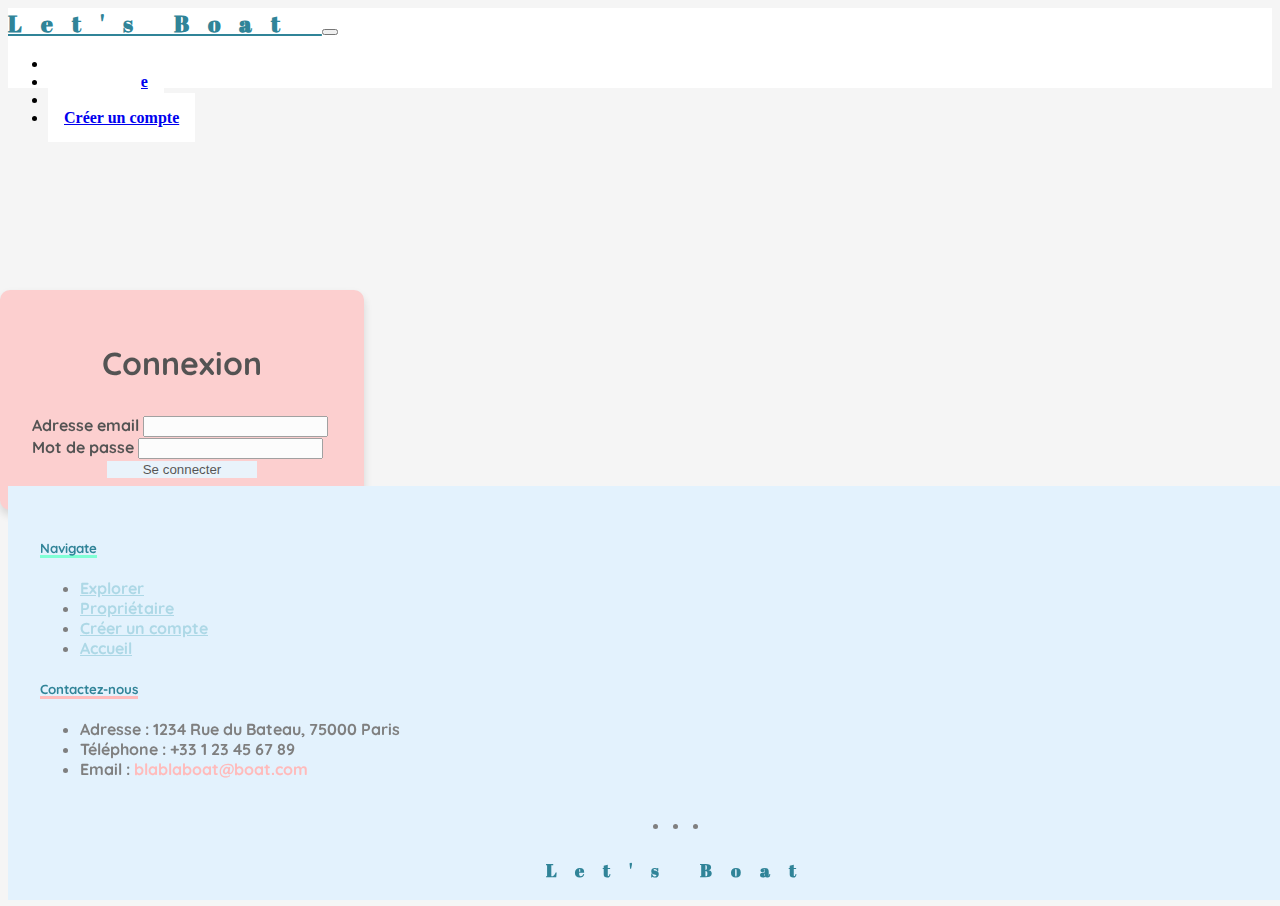
<file: login.html>
<!DOCTYPE html>
<html lang="fr">
  <head>
    <meta charset="UTF-8">
    <meta name="viewport" content="width=device-width, initial-scale=1.0">
    <title>Réservation de bateau</title>
    <!-- Chargement de Bootstrap -->
    <script src='https://cdnjs.cloudflare.com/ajax/libs/bootstrap/5.2.3/js/bootstrap.min.js' integrity='sha512-1/RvZTcCDEUjY/CypiMz+iqqtaoQfAITmNSJY17Myp4Ms5mdxPS5UV7iOfdZoxcGhzFbOm6sntTKJppjvuhg4g==' crossorigin='anonymous'></script>
    <link rel='stylesheet' href='https://cdnjs.cloudflare.com/ajax/libs/bootstrap/5.2.3/css/bootstrap.min.css' integrity='sha512-SbiR/eusphKoMVVXysTKG/7VseWii+Y3FdHrt0EpKgpToZeemhqHeZeLWLhJutz/2ut2Vw1uQEj2MbRF+TVBUA==' crossorigin='anonymous'/>
    <!-- Chargement de Font Awesome -->
    <link rel='stylesheet' href='https://cdnjs.cloudflare.com/ajax/libs/font-awesome/6.4.0/css/all.min.css' integrity='sha512-iecdLmaskl7CVkqkXNQ/ZH/XLlvWZOJyj7Yy7tcenmpD1ypASozpmT/E0iPtmFIB46ZmdtAc9eNBvH0H/ZpiBw==' crossorigin='anonymous'/>
    <link href="https://fonts.googleapis.com/css2?family=Quicksand&display=swap" rel="stylesheet">
    <link href="https://fonts.googleapis.com/css2?family=Abril+Fatface&display=swap" rel="stylesheet">
    <link rel="stylesheet" href="https://use.fontawesome.com/releases/v5.15.3/css/all.css" integrity="sha384-y3q3VcokmQhedQXqbDPRE8t+/kHt7wFtR1uHt8+L3HO3cVgX9xC+MF7KR8ZvtdzB" crossorigin="anonymous">
    <!-- Chargement de notre propre fichier CSS -->
    <link rel="stylesheet" href="style.css">

  </head>
  <body>
    <!-- Navbar -->
    <nav style="background-color: white" class="navbar sticky-top navbar-expand-lg navbar-light">
      <div class="container">
        <a style="color: #308498; font-size: 2.5vh; font-family: 'Abril Fatface', cursive; letter-spacing: 0.5cm;" class="navbar-brand" href="/">Let's Boat <i class="fa-solid fa-sailboat fa-bounce" style="color: #FFBBBB;"></i></a>
        <button class="navbar-toggler" type="button" data-bs-toggle="collapse" data-bs-target="#navbarNav" >
          <span class="navbar-toggler-icon"></span>
        </button>
        <div class="collapse navbar-collapse" id="navbarNav">
          <ul class="navbar-nav ml-auto">
            <li class="nav-item">
              <a class="nav-link" href="/">Accueil</a>
            </li>
            <li class="nav-item">
              <a class="nav-link" href="#">Propriétaire</a>
            </li> 
            <li class="nav-item">
              <a class="nav-link" href="/explore.html">Explorer</a>
            </li>
            <li class="nav-item">
              <a class="nav-link" href="/signin.html">Créer un compte</a>
            </li>
          </ul>
        </div>
      </div>
    </nav>

    <div class="body" style="background-image: url('https://cdn.getyourguide.com/img/tour/601ee68f56607.jpeg/99.jpg');">
      <div class="container">
        <div class="row justify-content-center">
          <div class="col-lg-6 col-md-8 register-form-container">
            <form action="/myprofile.html" class="register-form form-login">
              <h1 class="register-h1">Connexion</h1>
              <div class="mb-3">
                <label for="email" class="form-label">Adresse email</label>
                <input type="email" class="form-control" id="email" required>
              </div>
              <div class="mb-3">
                <label for="password" class="form-label">Mot de passe</label>
                <input type="password" class="form-control" id="password" required>
              </div>
              <button type="submit" class="btn btn-primary">Se connecter</button>
            </form>
          </div>
        </div>
      </div>



    <footer style="background-color: #e3f2fd; padding: 2rem;" class="mt-5 footer-signin">
      <div class="container footer footer-login">
        <div class="row">
          <div class="col-md-4">
            <h5 style="text-decoration: underline 3px aquamarine;">Navigate</h5>
            <ul class="list-unstyled">
              <li><a href="/explore.html">Explorer</a></li>
              <li><a href="#">Propriétaire</a></li>
              <li><a href="/signin.html">Créer un compte</a></li>
              <li><a href="/">Accueil</a></li>
            </ul> 
          </div>
          <div class="col-md-4">
            <h5 style="text-decoration: underline 3px #FFBBBB;">Contactez-nous</h5>
            <ul class="list-unstyled">
              <li>Adresse : 1234 Rue du Bateau, 75000 Paris</li>
              <li>Téléphone : +33 1 23 45 67 89</li>
              <li>Email : <span>blablaboat@boat.com</span></li>
            </ul>
          </div>
          <div class="col-md-4">

            <ul style="display: flex; justify-content: center;"  class="list-unstyled">
              <li><a href="#"><i style="color: #FFBBBB;" class="fab fa-facebook fa-lg"></i></a></li>
              <li><a href="#"><i class="fab fa-twitter fa-lg"></i></a></li>
              <li><a href="#"><i style="color: aquamarine;" class="fab fa-instagram fa-lg"></i></a></li>
            </ul>
          </div>
        </div>
      </div>
      <p style=" text-align: center; color: #308498; font-size: 2vh; font-family: 'Abril Fatface', cursive; letter-spacing: 0.5cm;">Let's Boat <i class="fa-solid fa-sailboat fa-bounce" style="color: #FFBBBB;"></i></p>
      <p style="color: gray; text-align: center; padding-top: 2vh; font-family:'Quicksand', sans-serif; font-weight: normal;">Tous droits réservés &copy; OPCONSULTING 2023</p>
    </footer>
    </body>
    <script src="/main.js" type="text/javascript"></script>
    </html>
</file>
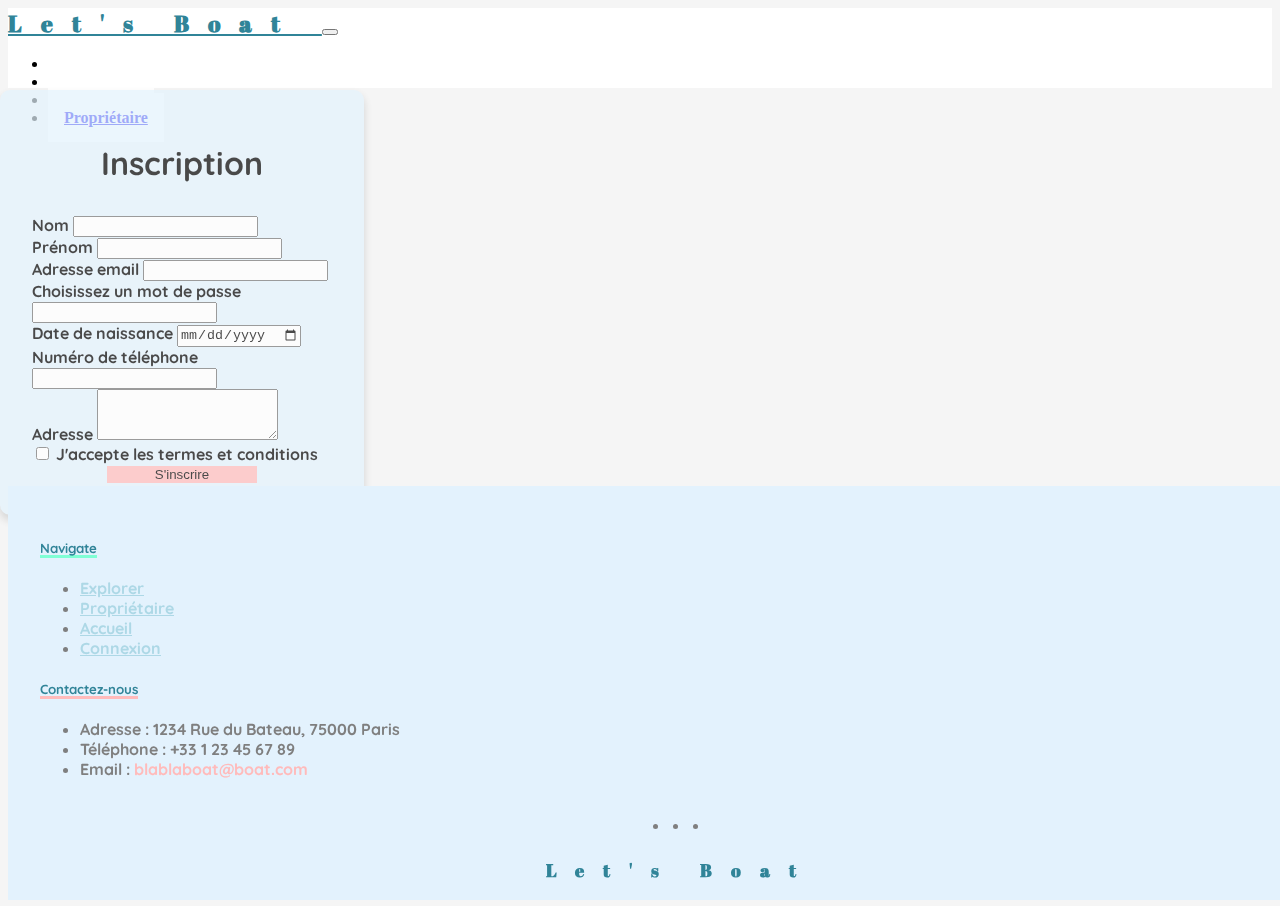
<file: signin.html>
<!DOCTYPE html>
<html lang="fr">
  <head>
    <meta charset="UTF-8">
    <meta name="viewport" content="width=device-width, initial-scale=1.0">
    <title>Réservation de bateau</title>
    <!-- Chargement de Bootstrap -->
    <script src='https://cdnjs.cloudflare.com/ajax/libs/bootstrap/5.2.3/js/bootstrap.min.js' integrity='sha512-1/RvZTcCDEUjY/CypiMz+iqqtaoQfAITmNSJY17Myp4Ms5mdxPS5UV7iOfdZoxcGhzFbOm6sntTKJppjvuhg4g==' crossorigin='anonymous'></script>
    <link rel='stylesheet' href='https://cdnjs.cloudflare.com/ajax/libs/bootstrap/5.2.3/css/bootstrap.min.css' integrity='sha512-SbiR/eusphKoMVVXysTKG/7VseWii+Y3FdHrt0EpKgpToZeemhqHeZeLWLhJutz/2ut2Vw1uQEj2MbRF+TVBUA==' crossorigin='anonymous'/>
    <!-- Chargement de Font Awesome -->
    <link rel='stylesheet' href='https://cdnjs.cloudflare.com/ajax/libs/font-awesome/6.4.0/css/all.min.css' integrity='sha512-iecdLmaskl7CVkqkXNQ/ZH/XLlvWZOJyj7Yy7tcenmpD1ypASozpmT/E0iPtmFIB46ZmdtAc9eNBvH0H/ZpiBw==' crossorigin='anonymous'/>
    <link href="https://fonts.googleapis.com/css2?family=Quicksand&display=swap" rel="stylesheet">
    <link href="https://fonts.googleapis.com/css2?family=Abril+Fatface&display=swap" rel="stylesheet">
    <link rel="stylesheet" href="https://use.fontawesome.com/releases/v5.15.3/css/all.css" integrity="sha384-y3q3VcokmQhedQXqbDPRE8t+/kHt7wFtR1uHt8+L3HO3cVgX9xC+MF7KR8ZvtdzB" crossorigin="anonymous">
    <!-- Chargement de notre propre fichier CSS -->
    <link rel="stylesheet" href="style.css">

  </head>
  <body>
    <!-- Navbar -->
    <nav style="background-color: white" class="navbar sticky-top navbar-expand-lg navbar-light">
      <div class="container">
        <a style="color: #308498; font-size: 2.5vh; font-family: 'Abril Fatface', cursive; letter-spacing: 0.5cm;" class="navbar-brand" href="/">Let's Boat <i class="fa-solid fa-sailboat fa-bounce" style="color: #FFBBBB;"></i></a>
        <button class="navbar-toggler" type="button" data-bs-toggle="collapse" data-bs-target="#navbarNav" >
          <span class="navbar-toggler-icon"></span>
        </button>
        <div class="collapse navbar-collapse" id="navbarNav">
          <ul class="navbar-nav ml-auto">
            <li class="nav-item">
              <a class="nav-link" href="/">Accueil</a>
            </li>
            <li class="nav-item">
              <a class="nav-link" href="/explore.html">Explorer</a>
            </li>
            <li class="nav-item">
              <a class="nav-link" href="/login.html">Connexion</a>
            </li>
            <li class="nav-item">
              <a class="nav-link" href="#">Propriétaire</a>
            </li>
          </ul>
        </div>
      </div>
    </nav>


    <div class="body" style="background-image: url('https://arcachonmarine.com/wp-content/uploads/2022/01/pb22dlx2020f.jpeg');">
      <div class="container">
        <div class="row justify-content-center">
          <div class="col-lg-6 col-md-8 register-form-container">
            <form action="/login.html" class="register-form">
              <h1 class="register-h1">Inscription</h1>
              <div class="mb-2">
                <label for="nom" class="form-label">Nom</label>
                <input type="text" class="form-control" id="nom" required>
              </div>
              <div class="mb-2">
                <label for="prenom" class="form-label">Prénom</label>
                <input type="text" class="form-control" id="prenom" required>
              </div>
              <div class="mb-2">
                <label for="email" class="form-label">Adresse email</label>
                <input type="email" class="form-control" id="email" required>
              </div>
              <div class="mb-2">
                <label for="password" class="form-label">Choisissez un mot de passe</label>
                <input type="password" class="form-control" id="password" required>
              </div>
              <div class="mb-2">
                <label for="dateNaissance" class="form-label">Date de naissance</label>
                <input type="date" class="form-control" id="dateNaissance" required>
              </div>
              <div class="mb-2">
                <label for="telephone" class="form-label">Numéro de téléphone</label>
                <input type="tel" class="form-control" id="telephone" required>
              </div>
              <div class="mb-2">
                <label for="adresse" class="form-label">Adresse</label>
                <textarea class="form-control" id="adresse" rows="3" required></textarea>
              </div>
              <div class="form-check mb-3">
                <input type="checkbox" class="form-check-input" id="terms" required>
                <label class="form-check-label" for="terms">J'accepte les termes et conditions</label>
              </div>
              <button type="submit" class="btn btn-primary">S'inscrire</button>
            </form>
          </div>
        </div>
      </div>


    <!-- https://s3-us-west-2.amazonaws.com/s.cdpn.io/142996/sections-3.jpg -->



    <footer style="background-color: #e3f2fd; padding: 2rem;" class="mt-5 footer-signin">
        <div class="container footer">
          <div class="row">
            <div class="col-md-4">
              <h5 style="text-decoration: underline 3px aquamarine;">Navigate</h5>
              <ul class="list-unstyled">
                <li><a href="explore.html">Explorer</a></li>
                <li><a href="#">Propriétaire</a></li>
                <li><a href="/">Accueil</a></li>
                <li><a href="/login.html">Connexion</a></li>
              </ul> 
            </div>
            <div class="col-md-4">
              <h5 style="text-decoration: underline 3px #FFBBBB;">Contactez-nous</h5>
              <ul class="list-unstyled">
                <li>Adresse : 1234 Rue du Bateau, 75000 Paris</li>
                <li>Téléphone : +33 1 23 45 67 89</li>
                <li>Email : <span>blablaboat@boat.com</span></li>
              </ul>
            </div>
            <div class="col-md-4">

              <ul style="display: flex; justify-content: center;"  class="list-unstyled">
                <li><a href="#"><i style="color: #FFBBBB;" class="fab fa-facebook fa-lg"></i></a></li>
                <li><a href="#"><i class="fab fa-twitter fa-lg"></i></a></li>
                <li><a href="#"><i style="color: aquamarine;" class="fab fa-instagram fa-lg"></i></a></li>
              </ul>
            </div>
          </div>
        </div>
        <p style=" text-align: center; color: #308498; font-size: 2vh; font-family: 'Abril Fatface', cursive; letter-spacing: 0.5cm;">Let's Boat <i class="fa-solid fa-sailboat fa-bounce" style="color: #FFBBBB;"></i></p>
        <p style="color: gray; text-align: center; padding-top: 2vh; font-family:'Quicksand', sans-serif; font-weight: normal;">Tous droits réservés &copy; OPCONSULTING 2023</p>
      </footer>
      </body>
      <script src="/main.js" type="text/javascript"></script>
      </html>
</file>
<file: style.css>
body {
  background-color: whitesmoke;
  font-weight: bold;
}

.hero {
  background-image: url("https://cdn1.polaris.com/globalassets/godfrey/2021/model/model-pages/aquapatio-twin/spec-sub-page/aquapatio-twin-media-6-lg.jpg?v=8697fad2&format=webp&format=webp");
  background-size: cover;
  background-position: center;
  height: 500px;
  -webkit-box-shadow: 0px 1px 4px 6px #e8e8e8;
  box-shadow: 0px 1px 4px 6px #e8e8e8;
}

.navbar {
  height: 80px;
}

.hero h1 {
  font-size: 3rem;
}

.boat-list .card {
  height: 100%;
}

.about img {
  width: 100%;
}

.row.d-flex.justify-content-center.flex-wrap {
  max-width: 1800px;
  margin-top: 10px;
}

.card {
  border-radius: 10px;
  -webkit-box-shadow: 0px 1px 4px 6px #e8e8e8;
  box-shadow: 0px 1px 4px 6px #e8e8e8;
}

.card img {
  height: 300px;
  border-radius: 10px 10px 0px 0px;
}

.card .btn {
  background-color: #e3f2fd;
}

.cards {
  font-family: "Quicksand", sans-serif;
}

.cards h5 {
  font-weight: bold;
  color: #308498;
  border: solid 1px whitesmoke;
  background-color: whitesmoke;
  border-radius: 10px;
  display: inline-block;
  padding: 0.5rem;
  /* text-shadow: 0 0 2px #FFBBBB, 0 0 2px #FFBBBB, 0 0 2px #FFBBBB, 0 0 2px #FFBBBB, 0 0 2px #FFBBBB, 0 0 2px #FFBBBB, 0 0 2px #FFBBBB, 0 0 2px #FFBBBB, 0 0 2px #FFBBBB, 0 0 2px #FFBBBB, 0 0 2px #FFBBBB, 0 0 2px #FFBBBB, 0 0 2px #FFBBBB, 0 0 2px #FFBBBB, 0 0 2px #FFBBBB, 0 0 2px #FFBBBB, 0 0 2px #FFBBBB, 0 0 2px #FFBBBB, 0 0 2px #FFBBBB, 0 0 2px #FFBBBB; */
}

.about,
h1 {
  font-family: "Quicksand", sans-serif;
}

.container-custom {
  max-width: 1800px;
}

.h1-hiw,
.h1-about,
.explore-page h1 {
  color: #308498;
  text-shadow: 0 0 2px aquamarine, 0 0 2px aquamarine, 0 0 2px aquamarine,
    0 0 2px aquamarine, 0 0 2px aquamarine, 0 0 2px aquamarine,
    0 0 2px aquamarine, 0 0 2px aquamarine, 0 0 2px aquamarine,
    0 0 2px aquamarine, 0 0 2px aquamarine, 0 0 2px aquamarine,
    0 0 2px aquamarine, 0 0 2px aquamarine, 0 0 2px aquamarine,
    0 0 2px aquamarine, 0 0 2px aquamarine, 0 0 2px aquamarine,
    0 0 2px aquamarine, 0 0 2px aquamarine;
}

.h1-about {
  padding: 3vh;
}

p {
  color: gray;
}

.hiw {
  display: flex;
  justify-content: space-around;
  align-items: center;
  flex-wrap: wrap;
  margin-top: 50px;
  border: 3px solid #e3f2fd;
  padding: 1rem;
  -webkit-box-shadow: 0px 1px 4px 6px #e8e8e8;
  box-shadow: 0px 1px 4px 6px #e8e8e8;
}

.step {
  width: 30%;
  text-align: center;
  margin-bottom: 50px;
  font-family: "Quicksand", sans-serif;
}

.step i {
  font-size: 36px;
  color: #7f7f7f;
  margin-bottom: 10px;
}

.step h3 {
  font-size: 24px;
  margin-bottom: 20px;
  color: #308498;
  font-weight: bold;
}

.step p {
  font-size: 16px;
  line-height: 1.5;
}

.footer {
  font-family: "Quicksand", sans-serif;
  color: #7f7f7f;
}
.footer a {
  color: lightblue;
}

.footer h5 {
  font-weight: bold;
  color: #308498;
}
.footer i {
  font-size: 4vh;
  margin-left: 20px;
  margin-top: 25px;
}

.footer-signin {
  position: fixed;
  bottom: 0;
  width: 100%;
}

span {
  color: #ffbbbb;
}

i,
span,
footer a {
  transition: all 0.2s;
}

footer a:hover {
  color: gray;
}

i:hover {
  /* font-size: 4.5vh; */
  transition: all 0.1s;
}

span:hover {
  color: aquamarine;
  border-bottom: 2px solid #ffbbbb;
  transition: all 0.2s;
}

.explore-page {
  font-family: "Quicksand", sans-serif;
}


.explore-page form{
  background-color: #e3f2fd;
  padding: 1rem;
  border-radius: 10px;
}
.explore-page form button {
  background-color: #ffbbbb;
  color: #308498;
  border-color: #ffbbbb;
}

.review {
  background-color: #fff;
  padding: 1rem;
  margin-top: 10px;
  border-radius: 10px;
  font-family: "Quicksand", sans-serif;
  -webkit-box-shadow: 0px 1px 4px 6px #e8e8e8;
  box-shadow: 0px 1px 4px 6px #e8e8e8;
}

.fa-star, .fa-star-o, .fa-star-half-o {
  color: #fad713;
}

@media screen and (max-width: 1300px) {
  .hiw {
    display: flex;
    flex-direction: column;
    align-items: center;
    justify-content: center;
    gap: 2rem;
    margin: 3rem 0;
  }
  .step {
    display: flex;
    flex-direction: column;
    align-items: center;
    width: 100%;
    /* gap: 1rem; */
    max-width: 400px;
    text-align: center;
  }
  .about {
    flex-direction: row;
    justify-content: space-between;
    align-items: center;
    text-align: justify;
  }

  .about div {
    /* flex: 1; */
  }
  .about h3 {
    text-align: center;
  }

  .about img {
    margin: 0;
  }
  form {
    display: flex;
    flex-direction: column;
  }
  form button {
    width: 50%;
    margin: auto;
    margin-top: 2px;
  }
  .navbar-toggler {
    margin-top: 20px;
  }
  .register-form {
    width: 300px;
    
  }
  .register-form-container{
    left: 0;
    
  }
  .footer-signin {
    height: 350px;
  }
}

.nav-link {
  background-color: #ffffff;
  padding: 1rem;
}

/* ////////////// */

.body, .perso-page {
  background-size: cover;
  background-position: center;
  height: 90vh;
  display: flex;
  align-items: center;
}

#mes-reservations a {
  color: #308498;
  font-style: italic;
}

/* Ajoutez autant de classes suivantes que d'images que vous souhaitez faire défiler */
/* .body.image2 {
  background-image: url("https://dynamic-media-cdn.tripadvisor.com/media/photo-o/1d/29/a3/0b/o-nosso-catamaran-eletrossolar.jpg?w=1200&h=-1&s=1");
}
.body.image3 {
  background-image: url("https://media.bateaux.com/bateaux/41947/smartliner-pontoon-bass-boat-europe-1.jpg");
} */

.register-form {
  background-color: #e3f2fd;
  padding: 2rem;
  border-radius: 10px;
  box-shadow: 0px 5px 10px rgba(0, 0, 0, 0.2);
  font-family: "Quicksand", sans-serif;
  margin-bottom: 400px;
}

.register-h1 {
  text-align: center;
  margin-bottom: 2rem;
}

.register-form-container {
  position: fixed;
  top: 10vh;
  width: 20%;
  opacity: 0.7;
  transition: all 1s;
  
}

.register-form-container:hover {
  opacity: .95;
  transition: all 0.4s;
  
}

.register-form-container button {
  background-color: #ffbbbb;
  color: black;
  border: #e3f2fd;
  transition: all 0.5s;
  animation: expand 2s forwards;
}

.register-form-container button:hover {
  animation: expand 2s forwards;
  background-color: #fff;
  color: #ffbbbb;
}

.form-login {
  margin-top: 200px;
  background-color: #ffbbbb;
  opacity: .95;
}

.form-login button {
  background-color: #e3f2fd;
  transition: all 2s;
}

.form-login button:hover {
  animation: expand 2s forwards;
  background-color: #fff;
  color: black;
}
@keyframes expand {
  0% {
    width: 30%;
  }
  100% {
    width: 100%;
    
  }
}

#forprofilepic-alert {
  position: relative;
}

#forprofilepic-alert .alert {
  position: absolute;
  top: 0;
  left: 50%;
  transform: translateX(-50%);
  z-index: 999;
}


/* définition des images */
/* .background-image:nth-child(1) {
  background-image: url("https://cdn.shopify.com/s/files/1/0306/7992/4795/articles/shutterstock_445892848_1200x.jpg?v=1633457945");
}

.background-image:nth-child(2) {
  background-image: url("https://media.bateaux.com/bateaux/41947/smartliner-pontoon-bass-boat-europe-1.jpg");
}

.background-image:nth-child(3) {
  background-image: url("https://www.barlettapontoonboats.com/hs-fs/hubfs/im-assets/backgrounds/hero-bg.jpg?width=1468&height=979&name=hero-bg.jpg");
} */
</file>
